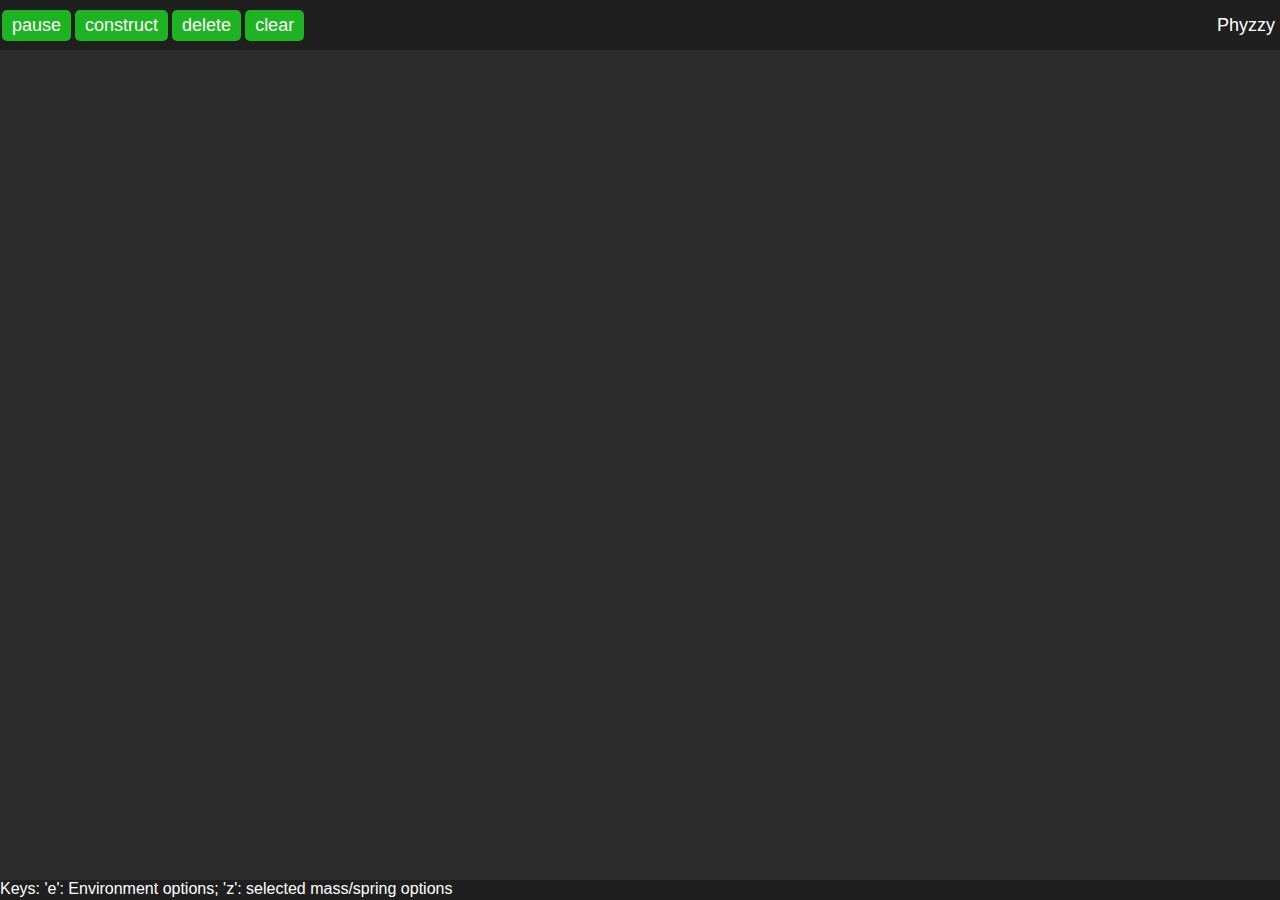
<file: public/index.html>
<!---By doevix on GitHub--->
<!DOCTYPE html>
<html lang="en">
    <head>
        <title>Phyzzy</title>
        <meta charset="UTF-8">
        <link href="./style.css" rel="stylesheet">
    </head>
    <body>

        <div class="ctrlBar">
            <div class="ctrlItem">
                <input id="pseBtn" type="button" class="controlBtn" value="pause">
            </div>
            <div class="ctrlItem">
                <input id="cstBtn" type="button" class="controlBtn" value="construct">
            </div>
            <div class="ctrlItem">
                <input id="delBtn" type="button" class="controlBtn" value="delete">
            </div>
            <div class="ctrlItem">
                <input id="clrBtn" type="button" class="controlBtn" value="clear">
            </div>
            <div id="appName" class="ctrlItem">
                Phyzzy
            </div>
        </div>
        <!-- <div class="toolBar"></div> -->
        <div class="canvasContainer">
            <canvas id="canvas"></canvas>
        </div>
        
        <div class="footer">
            Keys: 'e': Environment options; 'z': selected mass/spring options
        </div>

        <script src="./js/phyzzy/v2d.js"></script>
        <script src="./js/phyzzy/model_components.js"></script>
        <script src="./js/phyzzy/model_driver.js"></script>
        <script src="./js/user_action.js"></script>
        <script src="./js/player.js"></script>
        <script>
            const env = Model.environment();
            env.s_bounds = {
                x: 0, 
                y: 0, 
                w: canvas.width / Model.getScale(), 
                h: canvas.height / Model.getScale()
            };

            Model.setStepsPerFrame(5);
            Model.toggleCollisions();
            frame();
        </script>
    </body>
</html>
</file>
<file: public/style.css>
:root {
    --defaultColor: #1DB322;
    --highlightColor: #47DE4C;
    --selectedColor: #D7BC27;
    --selectedColor-highlight: #f0da60;
    --clickedColor: #168119;
    --menuBarColor: #1F1F1F;
    --canvasBackground: #2C2C2C;
    --emptySpaceColor: black;
    --btnTxt: white;
    --barTxt: white;
}

body {
    background-color: var(--emptySpaceColor);
    font-family: Verdana, Geneva, Tahoma, sans-serif;
    margin: 0px;
    padding: 0;
}

.ctrlBar {
    background-color: var(--menuBarColor);
    width: 100vw;
    height: 50px;
    position: fixed;
    display: flex;
    align-items: center;
    z-index: 5;
}

.controlBtn {
    background-color: var(--defaultColor);
    color: var(--btnTxt);
    font-size: large;
    border: none;
    border-radius: 5px;
    padding: 5px 10px;
    display: inline-block;
    margin: 4px 2px;
}

.controlBtn:hover {
    background-color: var(--highlightColor);
}

.controlBtn:active { 
    background-color: var(--clickedColor);
}

.ctrlItem:last-child {
    margin-left: auto;
}

.btnSet {
    background-color: var(--selectedColor);
}
.btnSet:hover {
    background-color: var(--selectedColor-highlight);
}

#appName {
    color: var(--barTxt);
    font-size: large;
    margin-right: 5px;
}

.toolBar {
    background-color: var(--menuBarColor);
    position: fixed;
    height: 100vh;
    width: 50px;
    right: 0px;
    z-index: 4;
}

.canvasContainer {
    position: relative;
    top: 50px;
    text-align: center;
}

.footer {
    background-color: var(--menuBarColor);
    color: var(--barTxt);
    position: fixed;
    height: 20px;
    width: 100vw;
    bottom: 0;
}

canvas {
    /* touch-action: none; */
    background-color: var(--canvasBackground);
    vertical-align: bottom;
}

.menuContainer {
    background-color: white;
    position: absolute;
    right: 0;
    top: 0;
}
.envMenuContainer {
    background-color: white;
    position: absolute;
    right: 0;
    bottom: 0;
}
</file>
